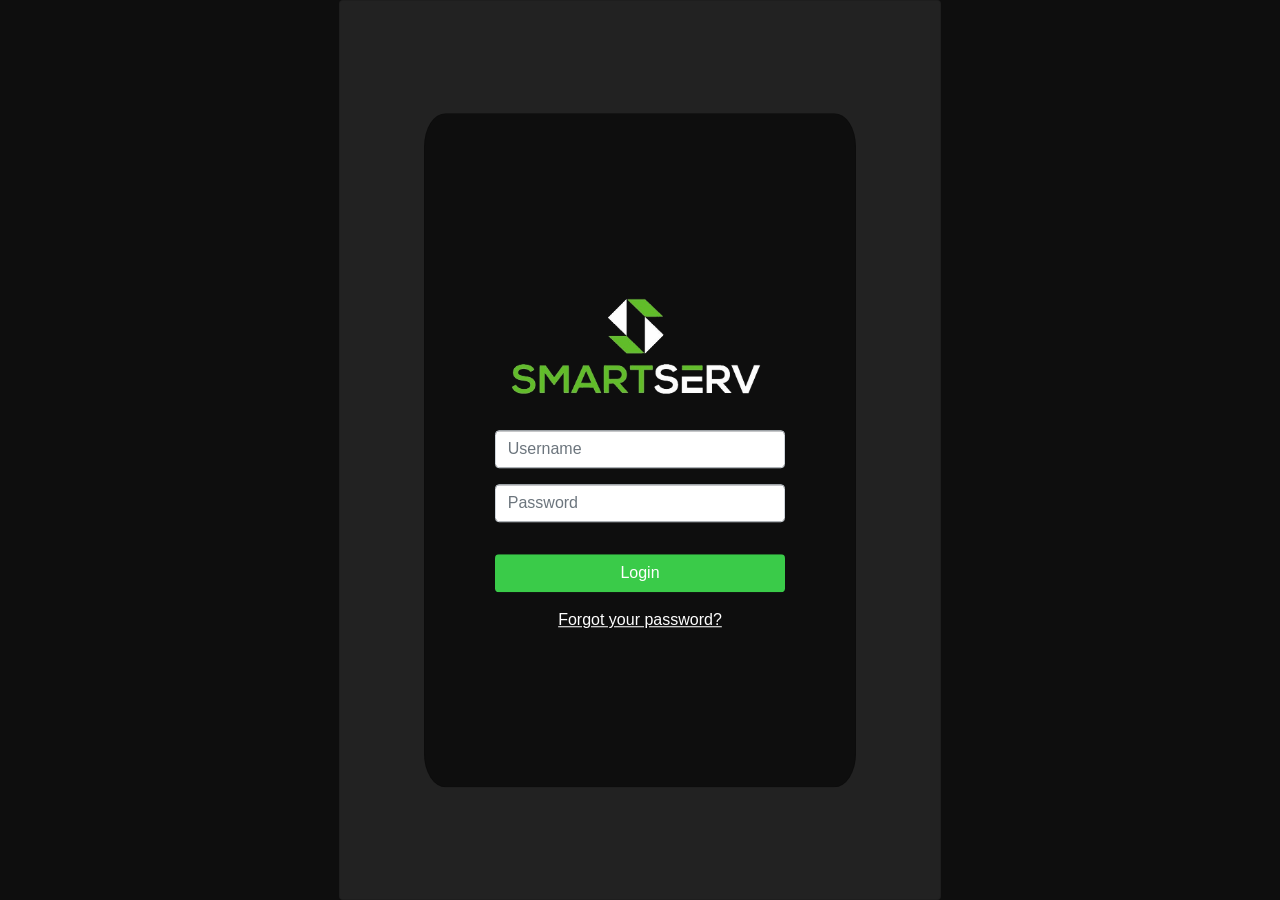
<file: Index.html>
<!doctype html>
<html lang="en">
  <head>
    <!-- Required meta tags -->
    <meta charset="utf-8">
    <meta name="viewport" content="width=device-width, initial-scale=1, shrink-to-fit=no">

    <!-- Bootstrap CSS -->
    <link rel="stylesheet" href="https://stackpath.bootstrapcdn.com/bootstrap/4.4.1/css/bootstrap.min.css" integrity="sha384-Vkoo8x4CGsO3+Hhxv8T/Q5PaXtkKtu6ug5TOeNV6gBiFeWPGFN9MuhOf23Q9Ifjh" crossorigin="anonymous">
    
    <link rel="stylesheet" type="text/css" href="css/style.css">
    <title>SmartServ- Login </title>
  </head>
  <body style="background: #0e0e0e;">

        <div class="card text-center container" style="background: #222222;">

                <div class="card-body">
                        <div class="card text-center containerinner" style="background: #0e0e0e;">
                            <img src="images/logo.png " class="card-img-top w-75" >
                            <form class="w-75 p-3" action="#" name="form1">
                                    <div class="form-group">
                                      <input type="email" required class="form-control" id="email" name="email" placeholder="Username" >
                                    </div>
                                    <div class="form-group">
                                      <input type="password" class="form-control" id="password" placeholder="Password" name="password" required>
                                    </div>
                                    <input type="submit" class="btn but form-control mt-3" onClick=" Javascript:checkEmail(); return CheckPassword(document.form1.password); " value="Login">
                            </form>
                            <a href="mailto:support@smartserv.io?subject=Password RESET&body=Hello this E-Mail is in view of reseting your password." class="form-group" style="color: white; text-decoration: underline;">Forgot your password?</a>
                        </div>
                </div>

        </div>

    <!-- Optional JavaScript -->
    <!-- jQuery first, then Popper.js, then Bootstrap JS -->
    <script src="https://code.jquery.com/jquery-3.4.1.slim.min.js" integrity="sha384-J6qa4849blE2+poT4WnyKhv5vZF5SrPo0iEjwBvKU7imGFAV0wwj1yYfoRSJoZ+n" crossorigin="anonymous"></script>
    <script src="https://cdn.jsdelivr.net/npm/popper.js@1.16.0/dist/umd/popper.min.js" integrity="sha384-Q6E9RHvbIyZFJoft+2mJbHaEWldlvI9IOYy5n3zV9zzTtmI3UksdQRVvoxMfooAo" crossorigin="anonymous"></script>
    <script src="https://stackpath.bootstrapcdn.com/bootstrap/4.4.1/js/bootstrap.min.js" integrity="sha384-wfSDF2E50Y2D1uUdj0O3uMBJnjuUD4Ih7YwaYd1iqfktj0Uod8GCExl3Og8ifwB6" crossorigin="anonymous"></script>
    <script src="js/ss.js"></script>
  </body>
</html>
</file>
<file: css/style.css>
html,
body {
  height: 100%;
  background-color: #e9eff0;
}

.container {
  height: 100%;
  display: flex;
  width: 47%;
  justify-content: center;
  align-items: center;
}
.containerinner {
  display: flex;
  width: 27em;
  height: 20em;
  justify-content: center;
  border-radius: 5%;
  align-items: center;
}
.but {
  background: #3acb49;
  color: #ffffff;
}

.containerinner {
  height: 75%;
  position: relative;
  margin: 0;
  position: absolute;
  top: 50%;
  left: 50%;
  -ms-transform: translate(-50%, -50%);
  transform: translate(-50%, -50%);
}
.bordercorner {
  border-left: 0.7em solid #3acbb0;
}
</file>
